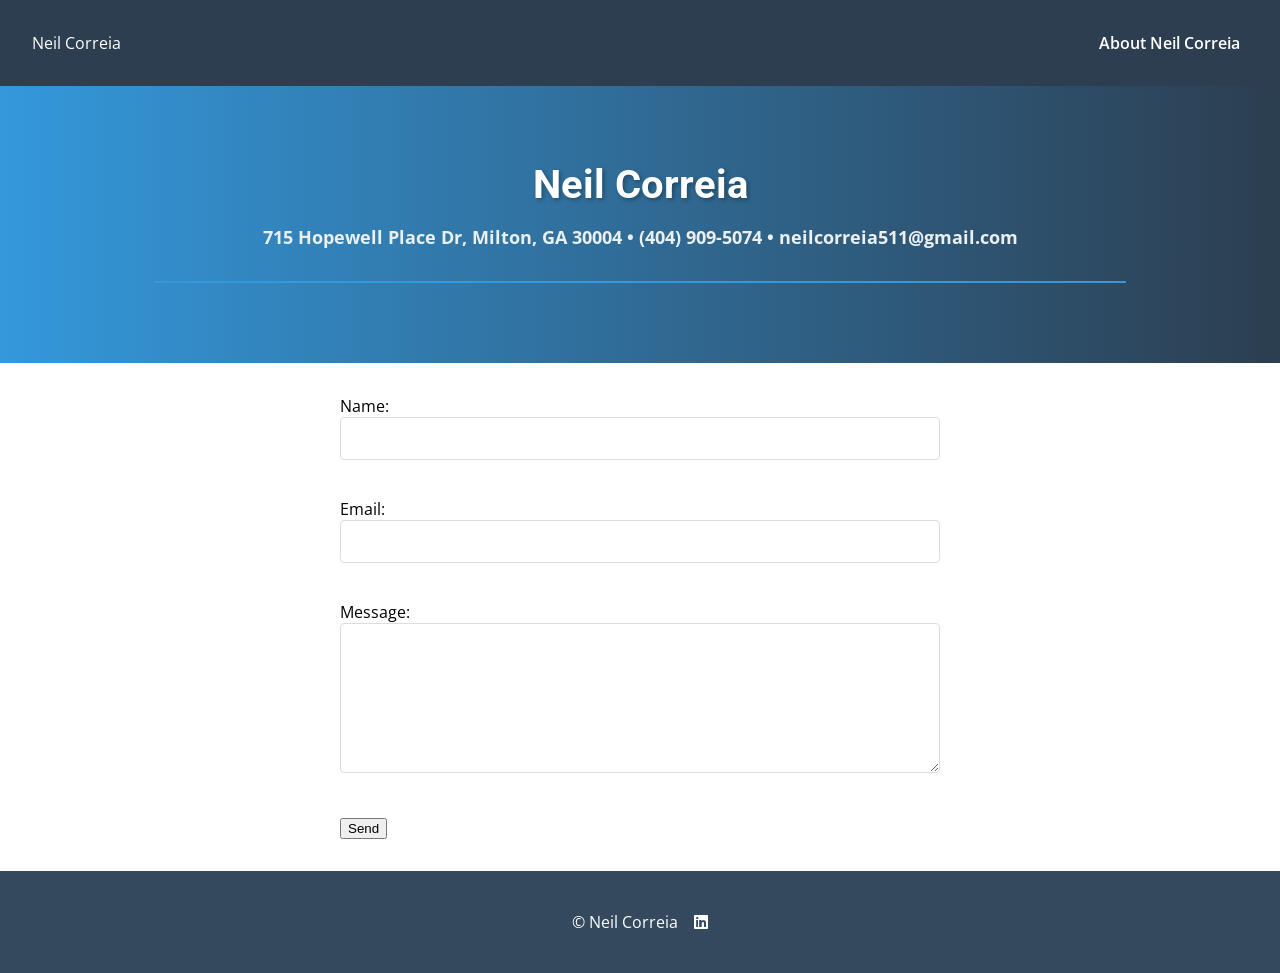
<file: contact.html>
<!doctype html>
<html lang="en">
  <head>
    <meta charset="UTF-8" />
    <meta name="viewport" content="width=device-width, initial-scale=1.0" />
    <title>Neil Correia - Contact</title>
    <link
      rel="stylesheet"
      href="https://cdnjs.cloudflare.com/ajax/libs/font-awesome/6.5.0/css/all.min.css"
    />
    <link rel="stylesheet" href="css/style.css" />

    <link rel="preconnect" href="https://fonts.googleapis.com" />
    <link rel="preconnect" href="https://fonts.gstatic.com" crossorigin />
    <link
      href="https://fonts.googleapis.com/css2?family=Roboto:wght@400;700&family=Open+Sans:wght@400;600&display=swap"
      rel="stylesheet"
    />
  </head>
  <body>
    <nav>
      <p>Neil Correia</p>
      <p><a href="index.html">About Neil Correia</a></p>
    </nav>

    <header>
      <h1>Neil Correia</h1>
      <p class="address">
        715 Hopewell Place Dr, Milton, GA 30004 &bull; (404) 909-5074 &bull;
        neilcorreia511@gmail.com
      </p>
      <hr />
    </header>

    <div class="one-col">
      <section>
        <form
          method="POST"
          action="https://formsubmit.co/neilcorreia511@gmail.com"
        >
          <label>
            Name:<br />
            <input type="text" name="name" required />
          </label>
          <br /><br />

          <label>
            Email:<br />
            <input type="email" name="email" required />
          </label>
          <br /><br />

          <label>
            Message:<br />
            <textarea name="message" required></textarea>
          </label>
          <br /><br />

          <button type="submit">Send</button>
        </form>
      </section>
    </div>

    <footer>
      <p>&copy; <a href="index.html">Neil Correia</a></p>
      <a
        href="https://www.linkedin.com/in/neil-correia-00baa1218/"
        target="_blank"
      >
        <i class="fa-brands fa-linkedin"></i>
      </a>
    </footer>
  </body>
</html>
</file>
<file: css/style.css>
body {
  margin: 0;
  padding: 0;
  font-family: "Open Sans", sans-serif;
}

/****************   Nav Section **********************/
nav {
  background-color: #2c3e50;
  color: white;
  padding: 1rem 2rem;
  display: flex;
  justify-content: space-between;
  align-items: center;
}

/***********************  Footer Section   **************************/
footer {
  background-color: #34495e;
  color: white;
  padding: 1.5rem;
  display: flex;
  justify-content: center;
  align-items: center;
  gap: 1rem;
}

/*********** Splash Page ************************/
header {
  background: linear-gradient(to right, #3498db, #2c3e50);
  color: white;
  padding: 3rem 2rem;
  text-align: center;
}

header h1 {
  font-family: "Roboto", sans-serif;
  font-size: 2.5rem;
  color: white;
  margin-bottom: 1rem;
  text-shadow: 2px 2px 4px rgba(0, 0, 0, 0.3); /* ← ADDED for depth */
}

header img {
  border-radius: 50%;
  border: 4px solid white;
  box-shadow: 0 4px 8px rgba(0, 0, 0, 0.2);
}

.address {
  font-size: 1.1rem;
  font-weight: bold;
  color: #ecf0f1;
}

.tagline {
  font-style: italic;
  color: #bdc3c7;
  font-size: 1.2rem;
  margin-top: 1rem;
}

/************* Sections ********************/
hr {
  border: none;
  height: 2px;
  background-color: #3498db;
  margin: 2rem auto;
  width: 80%;
}

/* ADD THIS - h2 styling (was missing!) */
section h2 {
  font-family: "Roboto", sans-serif;
  color: #0a2472; /* ← STRONGER dark navy */
  border-bottom: 3px solid #0a2472;
  padding-bottom: 0.5rem;
  font-size: 1.8rem;
  text-transform: capitalize;
}

section h3 {
  font-family: "Roboto", sans-serif;
  color: #1e3a8a; /* ← STRONGER rich blue */
  font-size: 1.5rem;
  margin-top: 0;
}

section dl {
  display: grid;
  grid-template-columns: auto 1fr;
  gap: 1rem;
}

section ul {
  list-style-type: none;
  padding-left: 0;
}

section ul li {
  padding: 0.3rem 0;
  padding-left: 1.5rem;
  position: relative;
}

section ul li::before {
  content: "•";
  color: #3498db;
  position: absolute;
  left: 0;
  font-size: 1.5rem;
}

/* UPDATED - Links with lighter background */
section a {
  color: #0a2472; /* ← DARKER blue text */
  background-color: #e6f0ff; /* ← LIGHTER blue background */
  padding: 0.2rem 0.5rem; /* ← ADDED padding */
  border-radius: 4px; /* ← ADDED rounded corners */
  text-decoration: none;
  transition: all 0.3s ease; /* ← ADDED smooth hover */
  display: inline-block; /* ← ADDED for better padding */
  margin: 0.1rem 0; /* ← ADDED spacing */
}

section a:hover {
  color: #0a2472; /* Keep dark text */
  background-color: #cfe3ff; /* ← SLIGHTLY darker blue on hover */
  text-decoration: underline;
}

/* Nav links - keep original style but adjust for consistency */
nav a {
  color: white;
  background-color: transparent;
  padding: 0.2rem 0.5rem;
  border-radius: 4px;
  text-decoration: none;
  font-weight: 600;
}

nav a:hover {
  background-color: rgba(255, 255, 255, 0.2);
  text-decoration: none;
}

/* Footer links */
footer a {
  color: white;
  background-color: transparent;
  text-decoration: none;
}

footer a:hover {
  text-decoration: underline;
  background-color: rgba(255, 255, 255, 0.1);
  padding: 0.2rem 0.5rem;
  border-radius: 4px;
}

/**************   Projects   *****************/
.three-col {
  display: grid;
  grid-template-columns: repeat(3, 1fr);
  gap: 2rem;
  margin-top: 2rem;
}

.card img {
  width: 100%;
  height: 150px;
  object-fit: cover;
  border-radius: 8px;
  margin-bottom: 1rem;
}

.card {
  background-color: white;
  border: 1px solid #ddd;
  border-radius: 8px;
  padding: 1.5rem;
  box-shadow: 0 2px 4px rgba(0, 0, 0, 0.1);
}

/**************   Responsiveness   *****************/
@media (max-width: 680px) {
  nav {
    flex-direction: column;
    text-align: center;
    gap: 1rem;
  }

  .three-col {
    grid-template-columns: 1fr;
    gap: 1.5rem;
  }
}

/**************   Contact Page   *****************/
.one-col {
  max-width: 600px;
  margin: 0 auto;
  padding: 2rem;
}

input {
  width: 100%;
  padding: 0.8rem;
  margin-bottom: 1rem;
  border: 1px solid #ddd;
  border-radius: 4px;
  box-sizing: border-box;
}

textarea {
  width: 100%;
  padding: 0.8rem;
  margin-bottom: 1rem;
  border: 1px solid #ddd;
  border-radius: 4px;
  box-sizing: border-box;
  min-height: 150px;
  resize: vertical;
}
</file>
